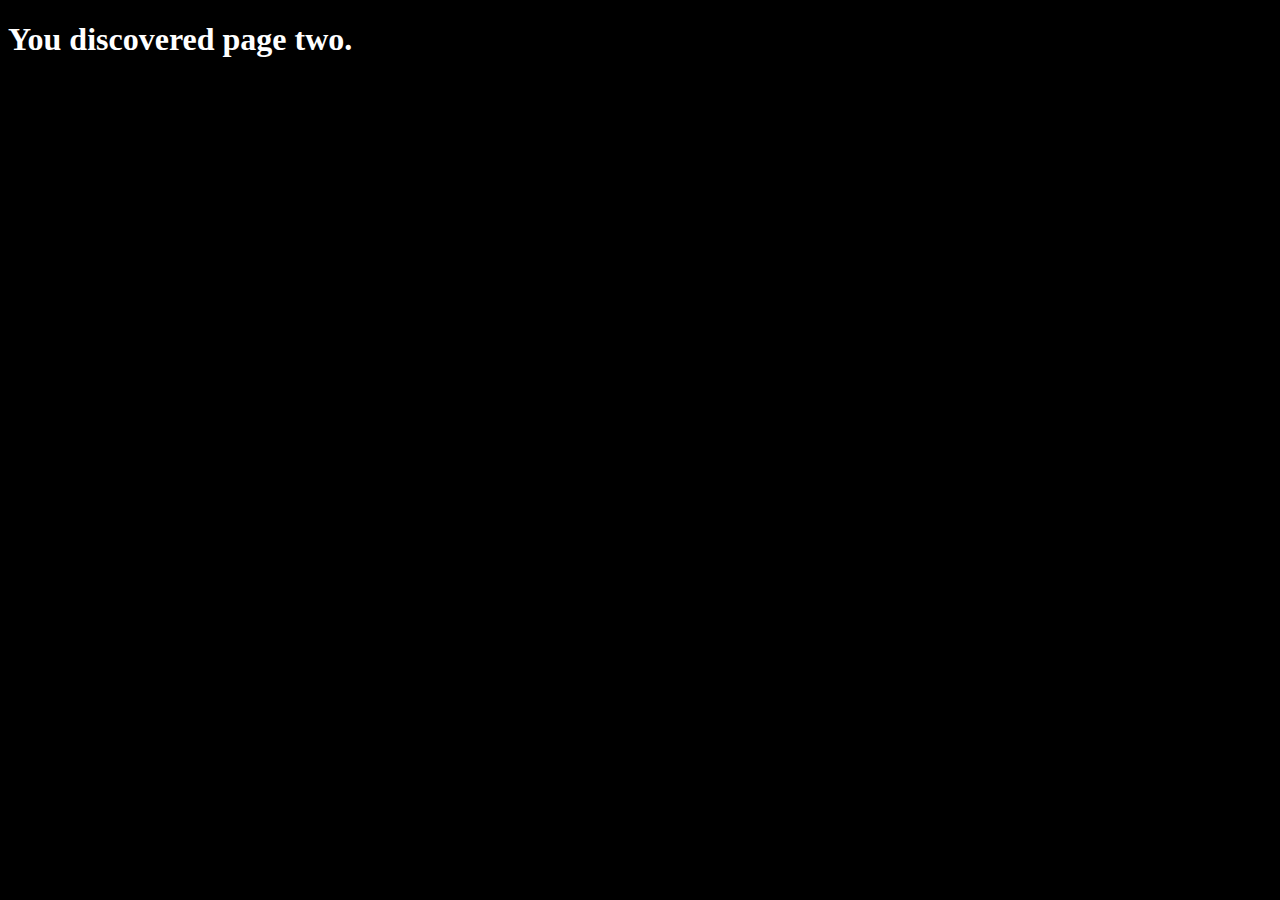
<file: pagetwo.html>
<!DOCTYPE html>
<html>
<head>
  <link rel="stylesheet" type="text/css" href="styles.css">
  </head>

  <body>
    <h1>You discovered page two.</h1>
    <h2>This page is completely pointless, but feels like a nice
    little bonus, does it not? Full site coming soon!</h2>
  </body>

</html>
</file>
<file: styles.css>
h1 {
    color: white;
}

body {
    background-color: black;
}
</file>
